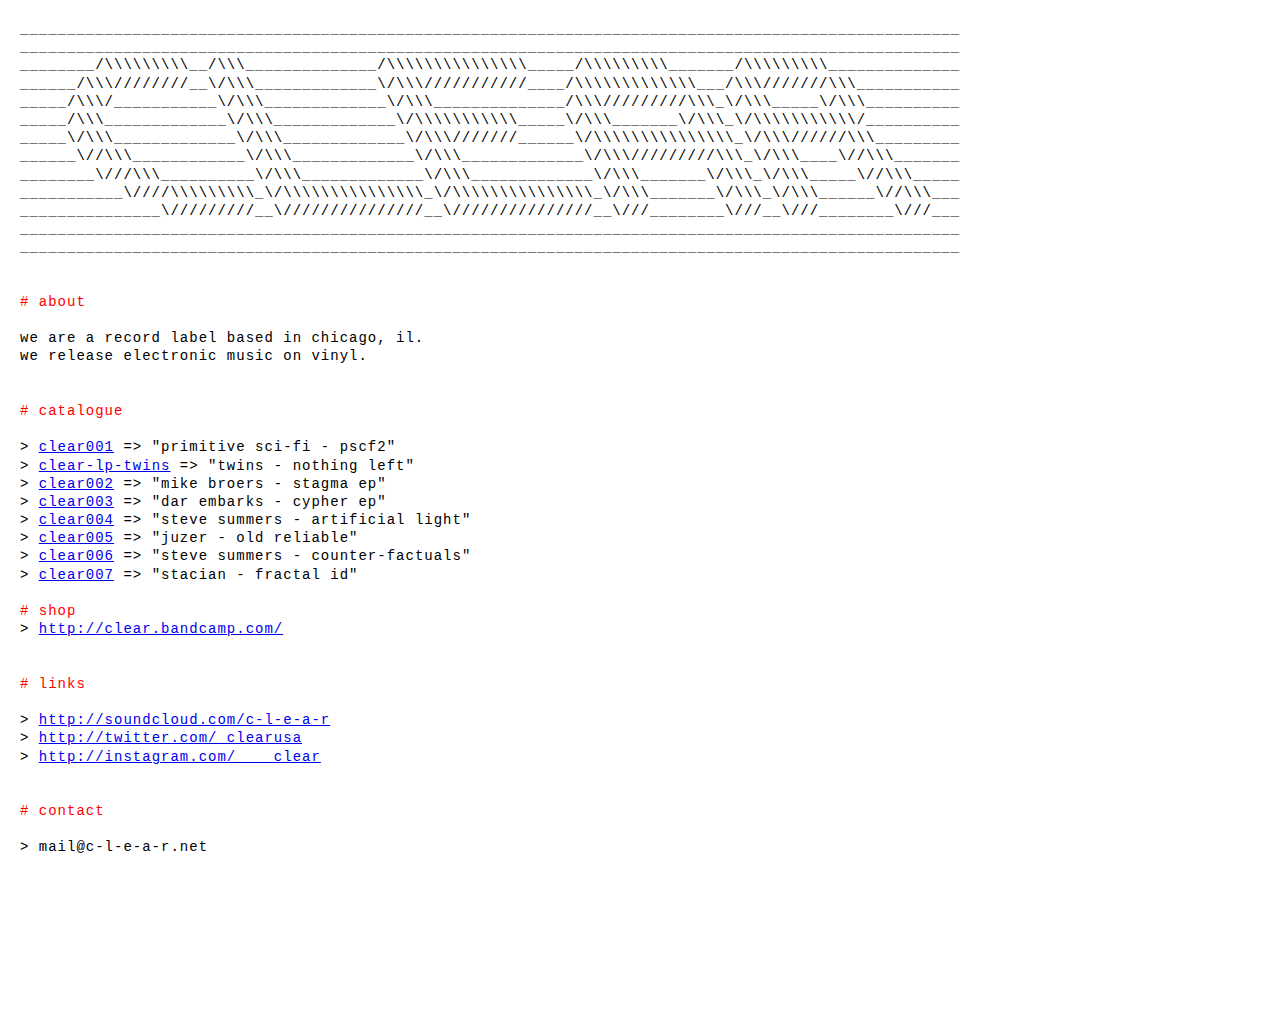
<file: index.html>
<!DOCTYPE html>
<html>
	<head>
		<title>WELCOME TO CLEAR</title>
		<link rel="stylesheet" type="text/css" href="style/style.css" />
	</head>
	
	<body>
		<pre>
____________________________________________________________________________________________________
____________________________________________________________________________________________________
________/\\\\\\\\\__/\\\______________/\\\\\\\\\\\\\\\_____/\\\\\\\\\_______/\\\\\\\\\______________
______/\\\////////__\/\\\_____________\/\\\///////////____/\\\\\\\\\\\\\___/\\\///////\\\___________
_____/\\\/___________\/\\\_____________\/\\\______________/\\\/////////\\\_\/\\\_____\/\\\__________
_____/\\\_____________\/\\\_____________\/\\\\\\\\\\\_____\/\\\_______\/\\\_\/\\\\\\\\\\\/__________
_____\/\\\_____________\/\\\_____________\/\\\///////______\/\\\\\\\\\\\\\\\_\/\\\//////\\\_________
______\//\\\____________\/\\\_____________\/\\\_____________\/\\\/////////\\\_\/\\\____\//\\\_______
________\///\\\__________\/\\\_____________\/\\\_____________\/\\\_______\/\\\_\/\\\_____\//\\\_____
___________\////\\\\\\\\\_\/\\\\\\\\\\\\\\\_\/\\\\\\\\\\\\\\\_\/\\\_______\/\\\_\/\\\______\//\\\___
_______________\/////////__\///////////////__\///////////////__\///________\///__\///________\///___
____________________________________________________________________________________________________
____________________________________________________________________________________________________


<font style="color:red;"># ABOUT</font>

We are a record label based in Chicago, IL.
We release electronic music on vinyl.


<font style="color:red;"># CATALOGUE</font>

> <a href="https://clear.bandcamp.com/album/pscf2">CLEAR001</a> => "Primitive Sci-fi - PSCF2"
> <a href="https://clear.bandcamp.com/album/nothing-left">CLEAR-LP-TWINS</a> => "TWINS - Nothing Left"
> <a href="https://clear.bandcamp.com/album/stagma-ep">CLEAR002</a> => "Mike Broers - Stagma EP"
> <a href="https://clear.bandcamp.com/album/cypher-ep">CLEAR003</a> => "Dar Embarks - Cypher EP"
> <a href="https://clear.bandcamp.com/album/artificial-light">CLEAR004</a> => "Steve Summers - Artificial Light"
> <a href="https://clear.bandcamp.com/album/old-reliable">CLEAR005</a> => "Juzer - Old Reliable"
> <a href="https://clear.bandcamp.com/album/counter-factuals">CLEAR006</a> => "Steve Summers - Counter-Factuals"
> <a href="https://clear.bandcamp.com/album/fractal-id">CLEAR007</a> => "STACIAN - Fractal ID"

<font style="color:red;"># SHOP</font>
> <a href="http://clear.bandcamp.com/">http://clear.bandcamp.com/</a>


<font style="color:red;"># LINKS</font>

> <a href="http://soundcloud.com/c-l-e-a-r">http://soundcloud.com/c-l-e-a-r</a>
> <a href="http://twitter.com/_clearusa">http://twitter.com/_clearusa</a>
> <a href="http://instagram.com/____clear">http://instagram.com/____clear</a>


<font style="color:red;"># CONTACT</font>

> mail@c-l-e-a-r.net


</pre>
	</body>
</html>
</file>
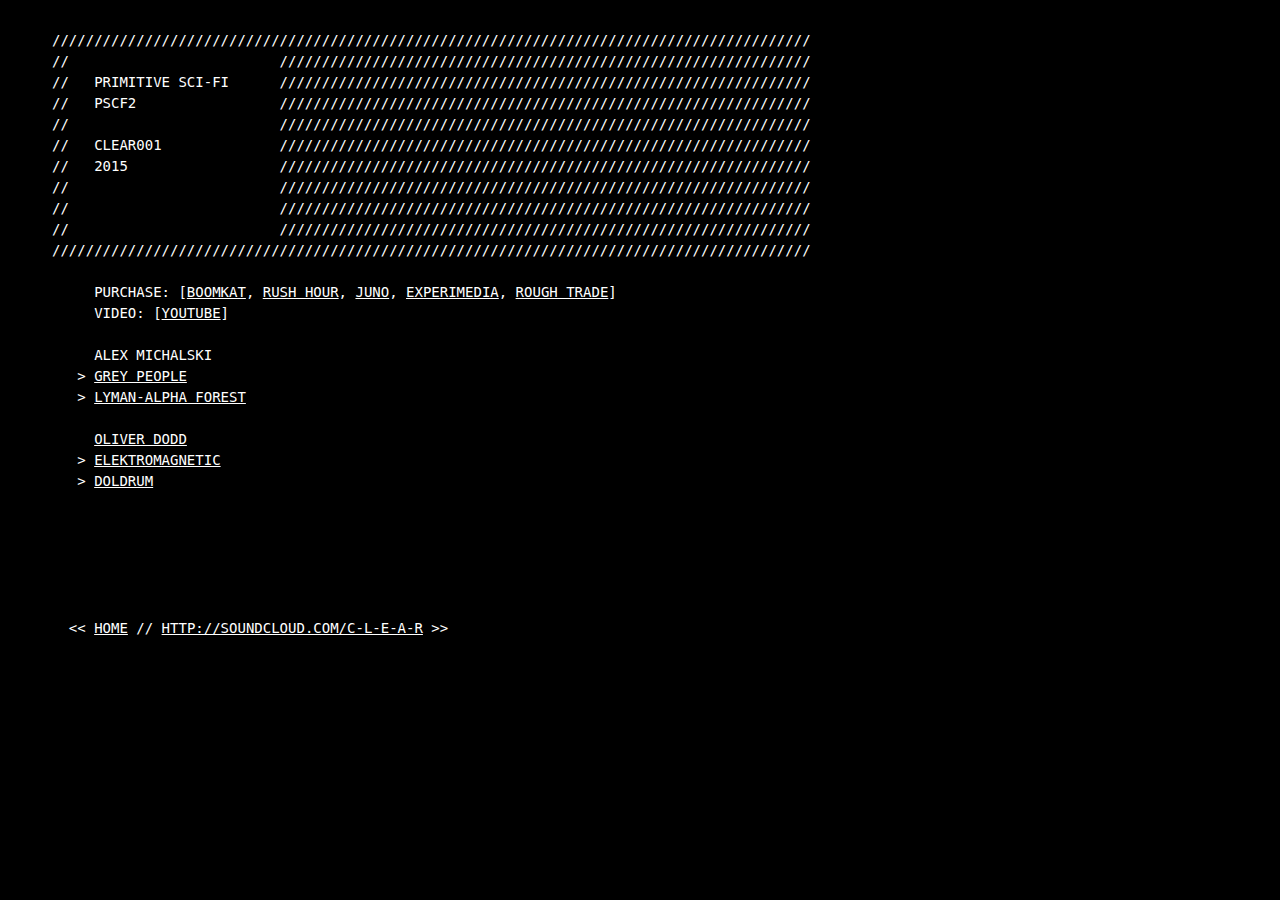
<file: 001/index.html>
<!doctype html>
<html>
	<head>
		<link rel="stylesheet" type="text/css" href="style.css"/>
		<script src="http://c-l-e-a-r.github.io/ascii-audio-player/asciiPlayer.js"></script>
		<meta name="viewport" content="width=device-width">
		<script type="text/javascript">
			window.onload = function () {
				AsciiPlayer.init({
					clientID: '0b7e31224fa5899abe0945b3929a0868'
				});
			}
		</script>
	</head>
	<body>
<pre>
//////////////////////////////////////////////////////////////////////////////////////////
//                         ///////////////////////////////////////////////////////////////
//   PRIMITIVE SCI-FI      ///////////////////////////////////////////////////////////////
//   PSCF2                 ///////////////////////////////////////////////////////////////
//                         ///////////////////////////////////////////////////////////////
//   CLEAR001              ///////////////////////////////////////////////////////////////
//   2015                  ///////////////////////////////////////////////////////////////
//                         ///////////////////////////////////////////////////////////////
//                         ///////////////////////////////////////////////////////////////
//                         ///////////////////////////////////////////////////////////////
//////////////////////////////////////////////////////////////////////////////////////////

     PURCHASE: [<a href="http://boomkat.com/vinyl/1202780-primitive-sci-fi-pscf2" target="_blank">Boomkat</a>, <a href="http://www.rushhour.nl/store_detailed.php?item=81770" target="_blank">Rush Hour</a>, <a href=" http://www.juno.co.uk/products/primitive-sci-fi-pscf2/555942-01/" target="_blank">Juno</a>, <a href="http://experimedia.net/index.php?main_page=product_music_info&cPath=3_4&products_id=15017" target="_blank">Experimedia</a>, <a href="http://www.roughtrade.com/albums/90580" target="_blank">Rough Trade</a>]
     VIDEO: [<a href="https://www.youtube.com/watch?v=k5s12b9LOY4" target="_blank">YouTube</a>]

     Alex Michalski                                                          
   > <a href="http://www.discogs.com/artist/2207856-Grey-People" target="_blank">Grey People</a>                    
   > <a href="http://www.discogs.com/artist/3786866-Lyman-Alpha-Forest" target="_blank">Lyman-Alpha Forest</a>                                        

     <a href="http://www.discogs.com/artist/1456-Oliver-Dodd" target="_blank">Oliver Dodd</a>                
   > <a href="http://www.discogs.com/artist/133502-Elektromagnetic" target="_blank">Elektromagnetic</a>
   > <a href="http://www.discogs.com/artist/2423456-Doldrum" target="_blank">Doldrum</a>                                                  

	</pre>
		<div id="173411856" class="ascii-player" secret-token="s-QpT8S" width="93" padding="4" title="A - PSCF2A" border-char="." border-char-vertical="+" display-credit="false"></div>
<pre>

</pre>
		<div id="173411855" class="ascii-player" secret-token="s-QpT8S" width="93" padding="4" title="B - PSCF2B" border-char="." border-char-vertical="+" display-credit="false"></div>
	</body>
<pre>



  << <a href="http://c-l-e-a-r.net/">home</a> // <a href="http://soundcloud.com/c-l-e-a-r" target="_blank">http://soundcloud.com/c-l-e-a-r</a> >>


</pre>
</html>
</file>
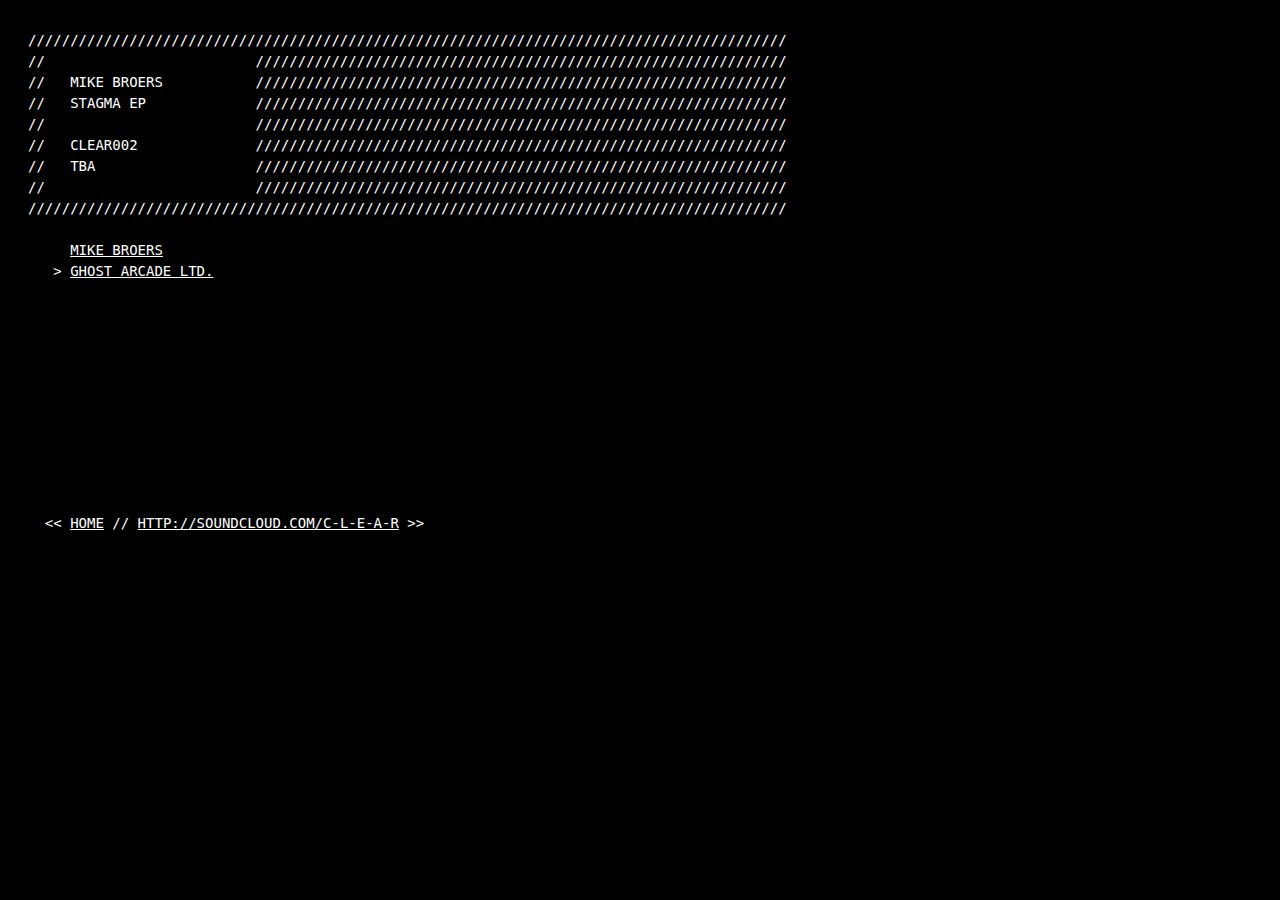
<file: 002/index.html>
<!doctype html>
<html>
	<head>
		<link rel="stylesheet" type="text/css" href="style.css"/>
		<script src="http://c-l-e-a-r.github.io/ascii-audio-player/asciiPlayer.js"></script>
		<meta name="viewport" content="width=device-width">
		<script type="text/javascript">
			window.onload = function () {
				AsciiPlayer.init({
					clientID: '0b7e31224fa5899abe0945b3929a0868'
				});
			}
		</script>
	</head>
	<body>
<pre>
//////////////////////////////////////////////////////////////////////////////////////////
//                         ///////////////////////////////////////////////////////////////
//   MIKE BROERS           ///////////////////////////////////////////////////////////////
//   STAGMA EP             ///////////////////////////////////////////////////////////////
//                         ///////////////////////////////////////////////////////////////
//   CLEAR002              ///////////////////////////////////////////////////////////////
//   TBA                   ///////////////////////////////////////////////////////////////
//                         ///////////////////////////////////////////////////////////////
//////////////////////////////////////////////////////////////////////////////////////////

     <a href="http://www.discogs.com/artist/704672-Mike-Broers" target="_blank">Mike Broers</a>
   > <a href="http://www.discogs.com/label/16618-Ghost-Arcade-LTD" target="_blank">Ghost Arcade LTD.</a>

	</pre>
		<pre>

		</pre>
		<pre>

		</pre>
		<pre>

		</pre>

	</body>
<pre>



  << <a href="http://c-l-e-a-r.net/">home</a> // <a href="http://soundcloud.com/c-l-e-a-r" target="_blank">http://soundcloud.com/c-l-e-a-r</a> >>


</pre>
</html>
</file>
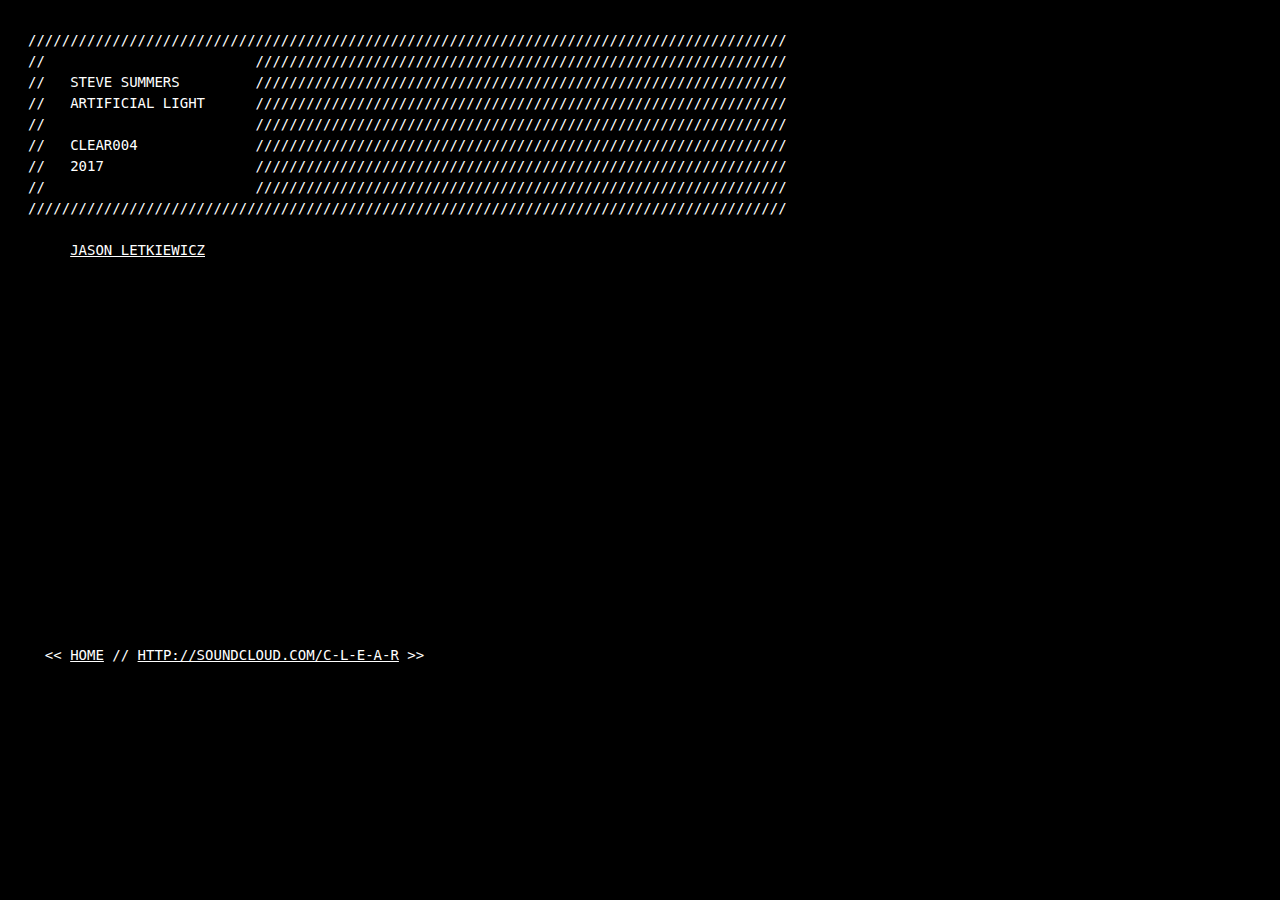
<file: 004/index.html>
<!doctype html>
<html>
	<head>
		<link rel="stylesheet" type="text/css" href="style.css"/>
		<script src="http://c-l-e-a-r.github.io/ascii-audio-player/asciiPlayer.js"></script>
		<meta name="viewport" content="width=device-width">
	</head>
	<body>
<pre>
//////////////////////////////////////////////////////////////////////////////////////////
//                         ///////////////////////////////////////////////////////////////
//   STEVE SUMMERS         ///////////////////////////////////////////////////////////////
//   ARTIFICIAL LIGHT      ///////////////////////////////////////////////////////////////
//                         ///////////////////////////////////////////////////////////////
//   CLEAR004              ///////////////////////////////////////////////////////////////
//   2017                  ///////////////////////////////////////////////////////////////
//                         ///////////////////////////////////////////////////////////////
//////////////////////////////////////////////////////////////////////////////////////////

     <a href="https://www.discogs.com/artist/609619-Jason-Letkiewicz" target="_blank">Jason Letkiewicz</a>

     <iframe width="560" height="315" src="https://www.youtube.com/embed/EJXu_LVUabM" frameborder="0" allowfullscreen></iframe>


  << <a href="http://c-l-e-a-r.net/">home</a> // <a href="http://soundcloud.com/c-l-e-a-r" target="_blank">http://soundcloud.com/c-l-e-a-r</a> >>


</pre>
</html>
</file>
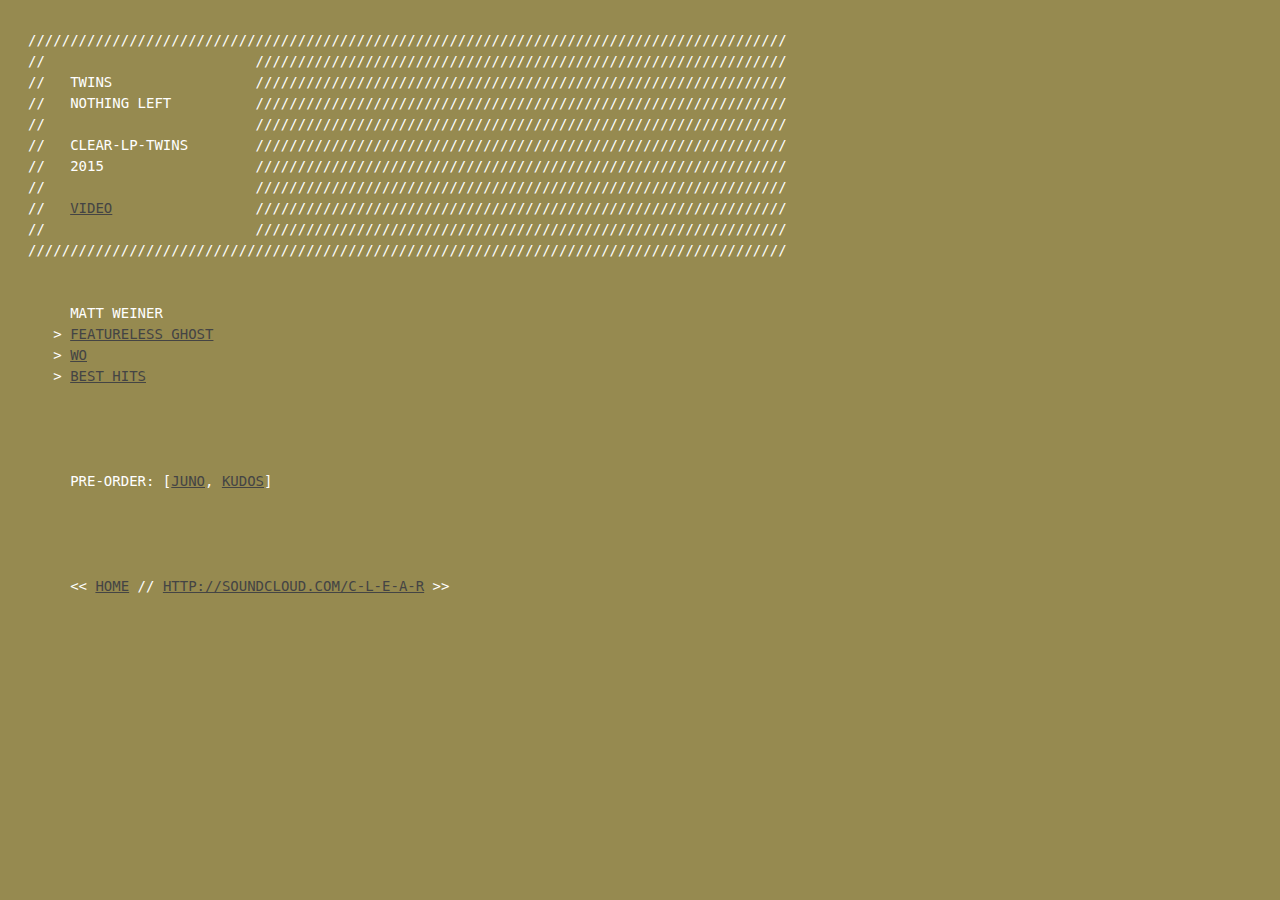
<file: lp-twins/index.html>
<!doctype html>
<html>
	<head>
		<link rel="stylesheet" type="text/css" href="style.css"/>
		<script src="http://c-l-e-a-r.github.io/ascii-audio-player/asciiPlayer.js"></script>
		<meta name="viewport" content="width=device-width">
		<script type="text/javascript">
			window.onload = function () {
				AsciiPlayer.init({
					clientID: '0b7e31224fa5899abe0945b3929a0868'
				});
			}
		</script>
	</head>
	<body>
<pre>
//////////////////////////////////////////////////////////////////////////////////////////
//                         ///////////////////////////////////////////////////////////////
//   TWINS                 ///////////////////////////////////////////////////////////////
//   NOTHING LEFT          ///////////////////////////////////////////////////////////////
//                         ///////////////////////////////////////////////////////////////
//   CLEAR-LP-TWINS        ///////////////////////////////////////////////////////////////
//   2015                  ///////////////////////////////////////////////////////////////
//                         ///////////////////////////////////////////////////////////////
//   <a href="https://www.youtube.com/watch?v=WnY235J5IcY" target="_blank">VIDEO</a>                 ///////////////////////////////////////////////////////////////
//                         ///////////////////////////////////////////////////////////////
//////////////////////////////////////////////////////////////////////////////////////////


     Matt Weiner                                                          
   > <a href="http://www.discogs.com/artist/2712815-Featureless-Ghost" target="_blank">Featureless Ghost</a>                    
   > <a href="http://www.discogs.com/artist/2641719-WO-3" target="_blank">WO</a>                                        
   > <a href="http://www.discogs.com/artist/2056461-Best-Hits" target="_blank">Best Hits</a>


	</pre>
		<div id="216598771" class="ascii-player" secret-token="s-4yI4N" width="93" padding="4" title="TWINS - Treat me like a freak" border-char="." border-char-vertical="+" display-credit="false"></div>
	<pre>

     PRE-ORDER: [<a href="http://www.juno.co.uk/products/twins-nothing-left/584081-01/" target="_blank">Juno</a>, <a href="https://www.kudosrecords.co.uk/release/clearlptwins/twins-nothing-left.html" target="_blank">Kudos</a>]




     << <a href="http://c-l-e-a-r.net/">home</a> // <a href="http://soundcloud.com/c-l-e-a-r" target="_blank">http://soundcloud.com/c-l-e-a-r</a> >>


</pre>
</html>
</file>
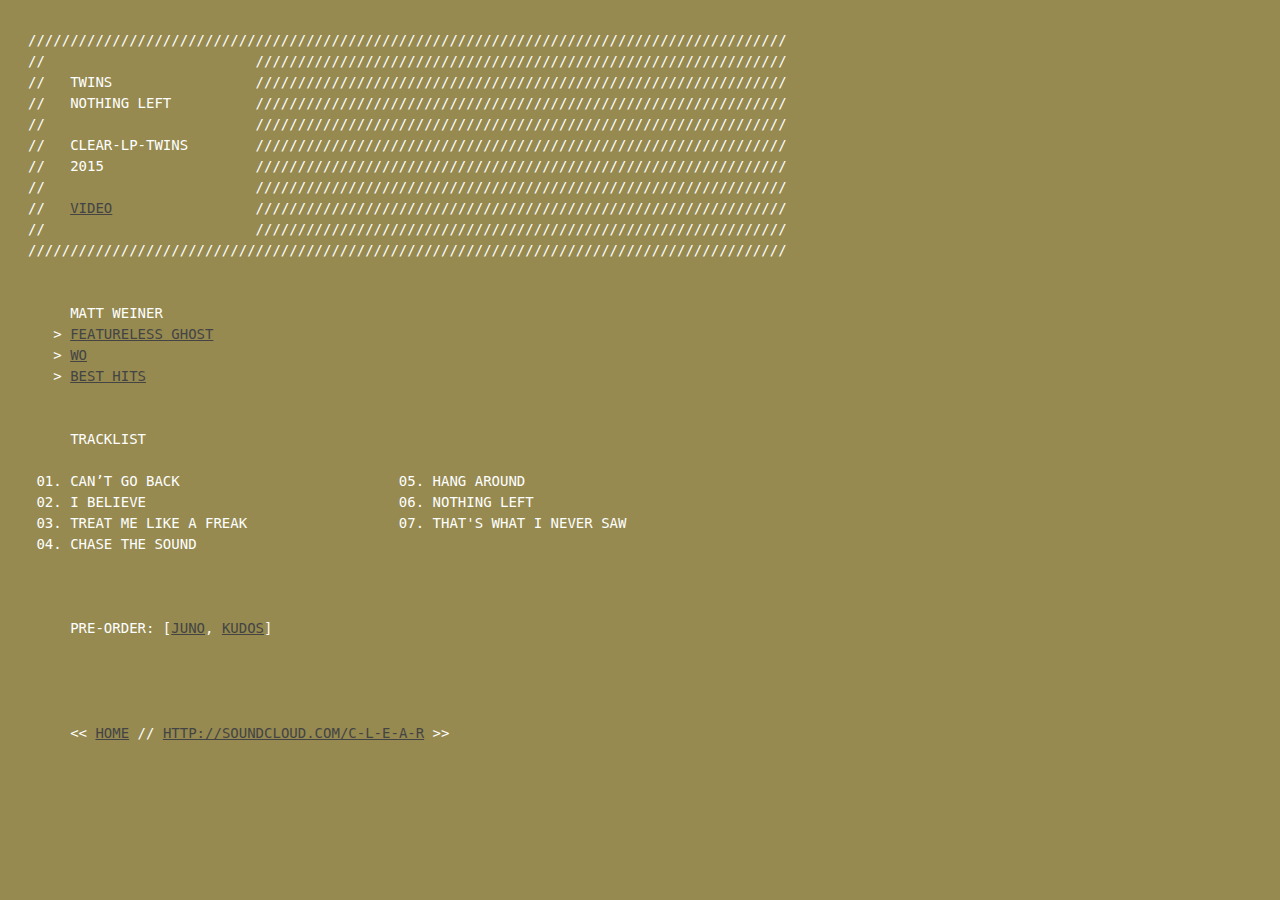
<file: twins/index.html>
<!doctype html>
<html>
	<head>
		<link rel="stylesheet" type="text/css" href="style.css"/>
		<script src="http://c-l-e-a-r.github.io/ascii-audio-player/asciiPlayer.js"></script>
		<meta name="viewport" content="width=device-width">
		<script type="text/javascript">
			window.onload = function () {
				AsciiPlayer.init({
					clientID: '0b7e31224fa5899abe0945b3929a0868'
				});
			}
		</script>
	</head>
	<body>
<pre>
//////////////////////////////////////////////////////////////////////////////////////////
//                         ///////////////////////////////////////////////////////////////
//   TWINS                 ///////////////////////////////////////////////////////////////
//   NOTHING LEFT          ///////////////////////////////////////////////////////////////
//                         ///////////////////////////////////////////////////////////////
//   CLEAR-LP-TWINS        ///////////////////////////////////////////////////////////////
//   2015                  ///////////////////////////////////////////////////////////////
//                         ///////////////////////////////////////////////////////////////
//   <a href="https://www.youtube.com/watch?v=WnY235J5IcY" target="_blank">VIDEO</a>                 ///////////////////////////////////////////////////////////////
//                         ///////////////////////////////////////////////////////////////
//////////////////////////////////////////////////////////////////////////////////////////


     Matt Weiner                                                          
   > <a href="http://www.discogs.com/artist/2712815-Featureless-Ghost" target="_blank">Featureless Ghost</a>                    
   > <a href="http://www.discogs.com/artist/2641719-WO-3" target="_blank">WO</a>                                        
   > <a href="http://www.discogs.com/artist/2056461-Best-Hits" target="_blank">Best Hits</a>


     Tracklist

 01. Can’t Go Back                          05. Hang Around 
 02. I Believe                              06. Nothing Left
 03. Treat Me Like A Freak                  07. That's What I Never Saw
 04. Chase The Sound 

	</pre>
		<div id="216598771" class="ascii-player" secret-token="s-4yI4N" width="93" padding="4" title="TWINS - Treat me like a freak" border-char="." border-char-vertical="+" display-credit="false"></div>
	<pre>

     PRE-ORDER: [<a href="http://www.juno.co.uk/products/twins-nothing-left/584081-01/" target="_blank">Juno</a>, <a href="https://www.kudosrecords.co.uk/release/clearlptwins/twins-nothing-left.html" target="_blank">Kudos</a>]




     << <a href="http://c-l-e-a-r.net/">home</a> // <a href="http://soundcloud.com/c-l-e-a-r" target="_blank">http://soundcloud.com/c-l-e-a-r</a> >>


</pre>
</html>
</file>
<file: 001/style.css>
body { 
	background: #000;
	color: #fff;
	font-family: menlo, monospace;
	text-transform: uppercase;
	font-size: 14px;
	line-height: 1.5em;
}

a:link,
a:hover,
a:visited,
a:active {
	color: #fff;
	text-decoration: underline;
}

pre:first-child {
	margin-top: 30px;
}

.ascii-player, pre {
	margin: 0 44px;
}

.ascii-player {
	white-space: pre;
}
</file>
<file: 002/style.css>
body { 
	background: #000;
	color: #fff;
	font-family: menlo, monospace;
	text-transform: uppercase;
	font-size: 14px;
	line-height: 1.5em;
}

a:link,
a:hover,
a:visited,
a:active {
	color: #fff;
	text-decoration: underline;
}

pre:first-child {
	margin-top: 30px;
}

.ascii-player,
pre {
	margin: 0 20px;
}

.ascii-player {
	white-space: pre;
}
</file>
<file: 004/style.css>
body { 
	background: #000;
	color: #fff;
	font-family: menlo, monospace;
	text-transform: uppercase;
	font-size: 14px;
	line-height: 1.5em;
}

a:link,
a:hover,
a:visited,
a:active {
	color: #fff;
	text-decoration: underline;
}

pre:first-child {
	margin-top: 30px;
}

.ascii-player,
pre {
	margin: 0 20px;
}

.ascii-player {
	white-space: pre;
}
</file>
<file: lp-twins/style.css>
body { 
	background: #968a50;
	color: #fff;
	font-family: menlo, monospace;
	text-transform: uppercase;
	font-size: 14px;
	line-height: 1.5em;
}

a:link,
a:hover,
a:visited,
a:active {
	color: #444;
	text-decoration: underline;
}

pre:first-child {
	margin-top: 30px;
}

.ascii-player,
pre {
	margin: 0 20px;
}

.ascii-player {
	white-space: pre;
}
</file>
<file: twins/style.css>
body { 
	background: #968a50;
	color: #fff;
	font-family: menlo, monospace;
	text-transform: uppercase;
	font-size: 14px;
	line-height: 1.5em;
}

a:link,
a:hover,
a:visited,
a:active {
	color: #444;
	text-decoration: underline;
}

pre:first-child {
	margin-top: 30px;
}

.ascii-player,
pre {
	margin: 0 20px;
}

.ascii-player {
	white-space: pre;
}
</file>
<file: style/style.css>
/* GLOBAL STYLE RESET ---------------------------------------------------------------- */
* 						{ font-family: 'lucida console', 'courier', 'courier new'; font-size:14px; letter-spacing:1px; text-transform:lowercase; }


/* GENERAL --------------------------------------------------------------------------- */
body 					{ background: #fff; margin:20px; line-height: 1.3; padding-bottom:100px; }


/* HEADER ---------------------------------------------------------------------------- */
header					{ margin: 0 0 20px 0; }
header .letter			{ display: inline-block; }


/* INPUT ----------------------------------------------------------------------------- */
#commandLineWrapper		{  }
.textCursor				{ background:#929292; width:6px; height:14px; display:inline-block; }

.input-wrapper			{ background:#fff; z-index:100; position: fixed; bottom: 0; left: 0; border-top: 1px solid #000; width: 100%; padding: 20px; }
input#command			{ border: none; outline: none; width: 80%; height: 100%; }


/* FLOATS ---------------------------------------------------------------------------- */
.left					{ float:left; }
.right					{ float:right; }
.clear					{ clear:both; }
</file>
